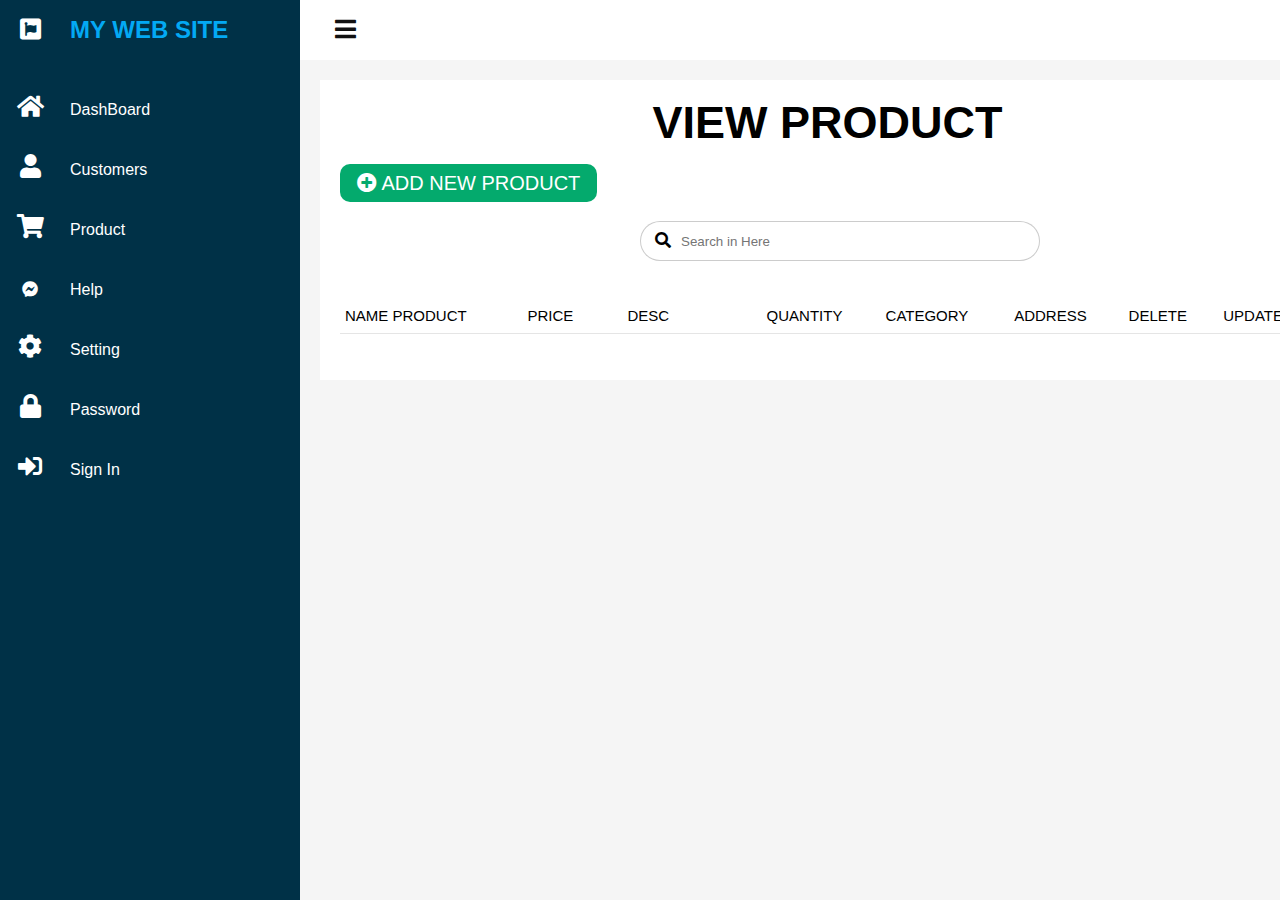
<file: product.html>
<!DOCTYPE html>
<html lang="en">
<head>
    <meta charset="UTF-8">
    <meta http-equiv="X-UA-Compatible" content="IE=edge">
    <meta name="viewport" content="width=device-width, initial-scale=1.0">
   <link rel="stylesheet" href="fontawesome-free-5.15.3-web/css/all.css">
    <title>Web DeMo JS</title>
    <link rel="stylesheet" href="style.css">
</head>
<body class >
<div class="container">
    <div class="navigation">
        <ul>
            <li>
                <a href="">
                <span class="icon"><i class="fab fa-font-awesome"></i></span>
                <span class="title"> <h2>MY WEB SITE</h2></a></span>
            </a>
            </li>
            <li>
                <a href="">
                <span class="icon "><i class="fas fa-home"></i></span>
                <span class="title">DashBoard</span>
            </a>
            </li>
            <li>
                <a href="">
                <span class="icon"><i class="fas fa-user"></i></span>
                <span class="title">Customers</span>
            </a>
            </li>
            <li>
                <a href="product.html">
                <span class="icon"><i class="fas fa-shopping-cart"></i></span>
                <span class="title">Product</span>
            </a>
            </li>
            <li>
                <a href="">
                <span class="icon"><i class="fab fa-facebook-messenger"></i></span>
                <span class="title">Help</span>
            </a>
            </li>
            <li>
                <a href="">
                <span class="icon"><i class="fas fa-cog"></i></span>
                <span class="title">Setting</span>
            </a>
            </li>
            <li>
                <a href="">
                <span class="icon"><i class="fas fa-lock"></i></span>
                <span class="title">Password</span>
            </a>
            </li>
            <li>
                <a href="">
                <span class="icon"><i class="fas fa-sign-in-alt"></i></span>
                <span class="title">Sign In</span>
            </a>
            </li>
        </ul>
    </div>
    <!-- End Menu -->
    <!-- Main -->
    <div class="main">
        <div class="topbar">
            <div class="toggle" onclick ="toggleMenu()"><span ><i class="fas fa-bars"></span></i></div>
                <div class="search">
                  
                </div>
                <div class="user">
                    <img src="bun-ca-cay.jpg" alt="">
                </div>
        </div>
        <!-- End Header -->
        <div class="details">
            <div class="View">
              
                <div class="cardHeader">
                    <h3>View Product</h3>
                </div>
                <div class="addproductcard">
                    <a href="addproduct.html" class ="btn-add" >
                    <i class="fas fa-plus-circle"></i>
                    Add New Product </a>
                </div>
                <div id = "search-viewproduct" class="search ">
                    <label for="">
                        <input type="text" name="" placeholder="Search in Here" id="Inputsearch">
                        <i class="fas fa-search" onclick = "search()"></i>
                    </label>
                </div>
                <table >
                    <thead>
                        <tr>
                            <td>Name Product</td>
                            <td>Price</td>
                            <td>DESC</td>
                            <td>Quantity</td>
                            <td>CateGory</td>
                            <td>Address</td>
                            <td>Delete</td>
                            <td>UPDATE</td>

                        </tr>
                    </thead>
                    <tbody id = "listproduct">
                    </tbody>
                </table>
            </div>
        </div>
    </div>
</div>
<script>

    document.addEventListener("DOMContentLoaded",()=>{
        renderlist();
    })
</script>
<script src="js/search.js"></script>
<script src="js/app.js"></script>
</body>
</html>
</file>
<file: style.css>
*{
    margin: 0;
    padding: 0;
    box-sizing: border-box;
    text-decoration: none;
    list-style: none;
    font-family: sans-serif;
}

body{
    overflow-y: hidden;
}
.container{
    position: relative;
width: 100%;
}

.navigation
{
    position: fixed;
    width: 300px;
    height: 100%;
    background:#003147;
    transition: 0.5s;
    overflow: hidden;
}

.navigation.active
{
    width:60px;
}

.navigation ul
 {
    position: absolute;
    top: 0;
    left: 0;
    width: 100%;

}



.navigation ul li 
{
    position: relative;
    width: 100%;
}

.navigation ul li:hover
{
    background-color: #03a9f4;
}
.navigation ul li:nth-child(1) .icon{
    margin-bottom: 20px;
    font-size: 24px;
}

.navigation ul li:nth-child(1):hover{
    background: transparent;
}


.navigation ul li  a{
    position: relative;
    width: 100%;
    color: #fff;
    display: flex;

}


.navigation ul li a .icon{
    position: relative;
    display:block;
    min-width: 60px;
    height: 60px;
    line-height: 60px;
    text-align: center;
}

.navigation ul li a .icon .fas
{
color: #fff;
font-size: 24px;
}

.navigation ul li a .title{
    position: relative;
    display: block;
    height: 60px;
    padding: 0 10px;
    line-height: 60px;
    white-space: nowrap;
    
}
.navigation ul li a h2 {
    color:#03a9f4
}
.main {
    position: absolute;
    width: calc(100%-300px);
    left: 300px;
    min-height: 100vh;
    background: #f5f5f5;
    transition: 0.5%;
}
.main.active
{
width: 100%;
left: 60px;
}
.main .topbar
{
    width: 100%;
    background: #fff;
    height: 60px;
    display: flex;
    align-items: center;
}

.toggle 
{
    position: relative;
    height: 60px;
    width:  60px;
    margin-right: 200px;
}
.toggle span
{
    position: absolute;
    width: 100%;
    height: 100%;
    line-height: 60px;
    font-size: 24px;
    text-align: center;
    color: #111;
    margin-left: 15px;
}

.search
{
position: relative;
width: 400px;
margin: 0 100px;
}

.search label {
    position: relative;
    width: 100%;

}

.search label input
 {
    width: 400px;
    height: 40px;
    border-radius: 40px;
    padding: 5px 20px;
    padding-left: 40px;
outline: none;
border:  1px solid rgba(0, 0, 0, 0.2);
}

.search label .fas{
    position: absolute;
    left: 20px;
    top:0px;
}

.user
{
    position: relative;
    min-width: 50px;
    width: 50px;
    height: 50px;
    border-radius: 50%;
    overflow: hidden;
    cursor: pointer;
    margin-left:145px;
}

.user.active
{
    margin-left:300px;
  
    
}
.user img 
{
    
    position: absolute;
    top:0;
    left: 0;
    width: 100%;
    height: 100%;
    object-fit: cover;
}

/* CardBox */

.cardBox
{
    position: relative;
    width:100%;
    padding: 60px;
    display: grid;
    grid-template-columns: repeat(4,1fr);
    grid-gap: 20px;
}

.cardBox .card
{
    position: relative;
    display: flex;
    background: #fff;
    padding: 20px;
    justify-content: space-between;
    cursor: pointer;
}

.cardBox .card .number{
    
    margin-bottom: 10px;
    position: relative;
    font-size: 1.5em;
    font-weight: 500;
}
.cardBox .card .cardNumber{
    font-size: 20px;
color:#999;
}

.cardBox .card .iconBox{
    font-size: 2.5em;
    color:#03a9f4;
}

.details{
    padding-top: 0;
    position: relative;
    width: 100%;
    padding: 20px;

    display: grid;
    grid-template-columns: 2fr,1fr;
}

.details .View
{
    min-height: 300px;

    position: relative;
    display: grid;
    background: #fff;
    padding: 20px;
}

.cardHeader
{
    display:flex;
    justify-content: space-between;
    align-items: flex-start;
}

.cardHeader h3{
    font-weight: 600;
font-size: 45px;
line-height: 45px;
margin: 0 auto ;
text-transform: uppercase;

}

.btn-add{
    font-weight: 450;
    font-size: 20px;
    text-transform: uppercase;
    position: relative;
    padding: 8px 17px;
    background-color: #04AA6D;
    color:#fff;
    text-decoration: none;
    border-radius: 10px;
}
.btn {
    position: relative;
    margin-right: 20px;
    padding: 6px 20px;
    background-color: #03a9f4;
    color:#fff;
    top :60px;
    text-decoration: none;
    border-radius: 13px;
}

.details table{
    width: 100%;
    border-collapse:collapse ;
    margin-top: 10px;
}

.details table thead td
{
text-transform: uppercase;
    font-size: 15px;
font-weight: 600px;
}

.details .View table tr
{
border-bottom:  1px solid rgba(0, 0, 0, 0.1);
}
.details .View table tbody tr:last-child{
border-bottom: none;
}
.details .View table tbody tr:hover{
    background: #03a9f4;
    color: #fff;
}

.details .View table tr td{
    padding: 9px 5px;
}
.details .View table tr td i{
font-size:20px;
color: #000;
margin-left: 20px;
}

.details .View table tbody td:nth-child(1){
    text-align: center;
}
.details .View table tbody td:nth-child(2){
}
.details .View table tbody td:nth-child(4){
}
.details .View table thead td:nth-child(3){
    text-align: center;
    padding-right: 70px;
}

.details .search label input {
    width: 100%;
    height: 40px;
    margin-left: 200px;
    border-radius: 40px;
    padding: 5px 20px;
    padding-left: 40px;
outline: none;
border:  1px solid rgba(0, 0, 0, 0.2);
}

.details .search label .fas{
    position: absolute;
    left: 215px;
    top: 0px;
}

.cardAddproduct{
    
    max-width: 100%;
    width: 100%;
    background-color: #fff;
    padding:25px 30px;
    border-radius : 5px;
}

.cardAddproduct .title{
    font-size: 30px;
    font-weight: 600;
    text-transform: uppercase;
    position: relative;
   text-align: center;
   margin-right: 100px;
}

.cardAddproduct .title::before{
    content: '';
   text-align: center;

    position: absolute;
    bottom: 0;
    height: 3px;
width: 30px;
background: linear-gradient(135deg,#71b7e6,#9b59b6);
}

.cardAddproduct  .user-details{
display: flex;
flex-wrap: wrap;
justify-content: space-between;
margin: 20px 0 12px 0;

}

 .user-details .input-box{
   margin-bottom: 15px;
    width: calc(100%/2);
}


.user-details .input-box .detail{
    font-size: 20px;
    font-weight: 500;
    text-transform: uppercase;
    margin-bottom: 10px;
    display: block;
}
.user-details .input-box input {
    height: 45px;
    width: 90%;
    outline: none;
    border-radius: 5px;
    border: 1px solid #ccc;
    padding-left:15px ;
    font-size:  16px;
    border-bottom-width: 2px;
    transition:  all .3s ease;
}
.user-details .input-box input:hover
{
cursor: pointer;
}
.user-details .input-box i{
    visibility: hidden;
}

.user-details .input-box small{
    visibility: hidden;
}
.user-details .input-box.error small {
    display: flex;
    font-size: 17px;
    padding-top: 5px;
    color:#e74c3c;
    visibility: visible;
}

.user-details .input-box.success input {
    border-color: #2ecc71;
    
} 
.user-details .input-box.error input {
    border-color: #e74c3c;
} 

.user-details .input-box.success .fa-check-circle{
    color: #2ecc71;
    visibility: visible;
}

.user-details .input-box.error .fa-exclamation-circle{
    color: #e74c3c;
    visibility: visible;
}
.button{
    height: 45px;
    display: flex;
    margin: 15px 0 ;
}

 .button button{
    display: inline;
    height: 100%;
    width: 45%;
    outline: none;
    color:#fff;
    letter-spacing: 1px;
    font-size: 18px;
    border: none;
    border-radius: 5px;
    font-weight: 500;
    margin-left: 257px;

background-color: #71b7e6;
}

 .button button:hover{
background-color: #71b7e6;
   
    cursor: pointer;

}

@media (max-width:584px){
    .container{
        max-width: 700px;
        width: 100%;
    }
    form .user-details .input-box{
        margin-bottom: 15px;
         width: 100%;
     }
    
}
</file>
